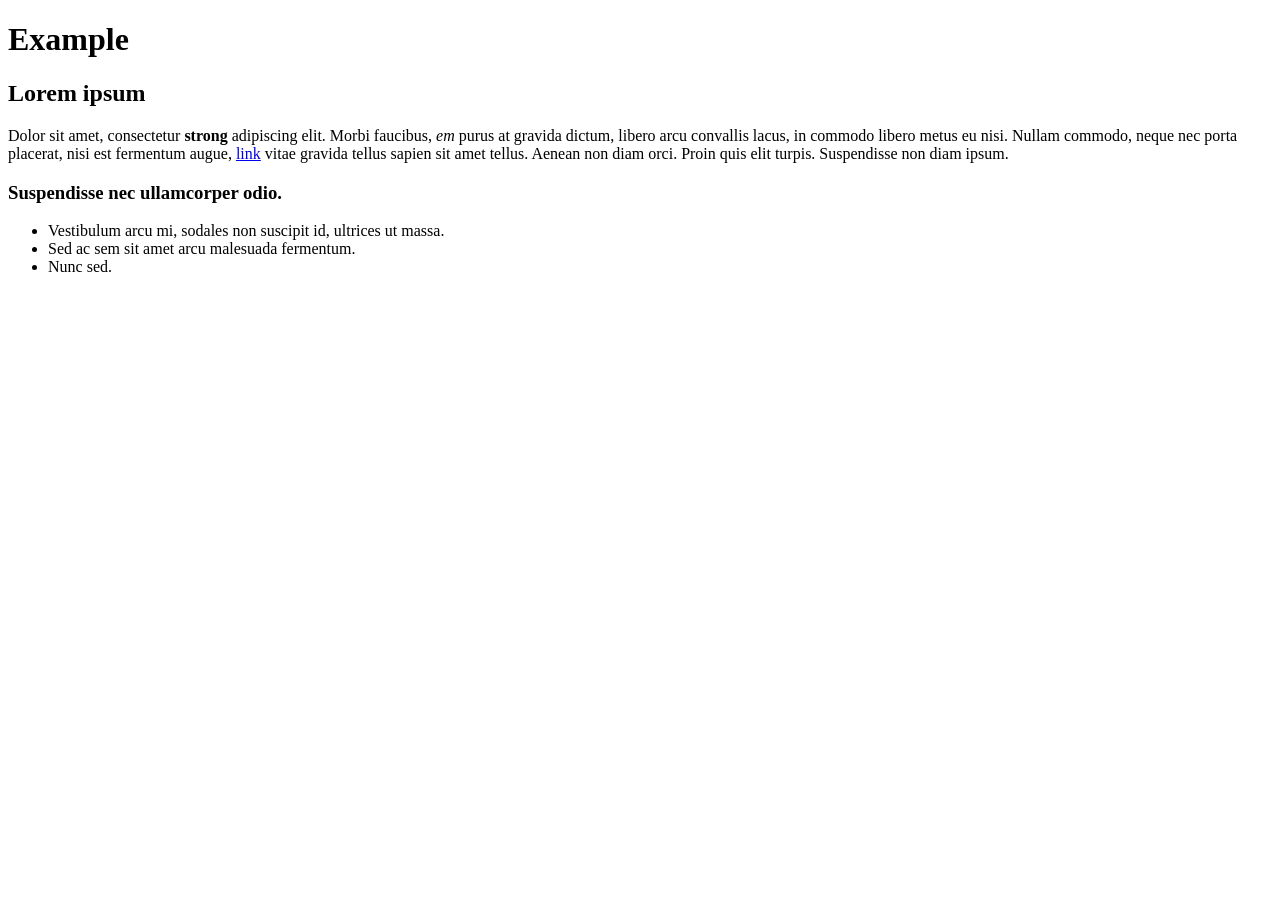
<file: build/index.html>
<!doctype html>
<html lang="en">
<head>
    <meta charset="utf-8">
    <title>Example</title>
    <meta name="description" content="This page is just an example." />
</head>
<body>

    <h1>Example</h1>
    <h2 id="lorem-ipsum">Lorem ipsum</h2>
<p>Dolor sit amet, consectetur <strong>strong</strong> adipiscing elit. Morbi faucibus, <em>em</em> purus at gravida dictum, libero arcu convallis lacus, in commodo libero metus eu nisi. Nullam commodo, neque nec porta placerat, nisi est fermentum augue, <a href="https://metalsmith.io">link</a> vitae gravida tellus sapien sit amet tellus. Aenean non diam orci. Proin quis elit turpis. Suspendisse non diam ipsum.</p>
<h3 id="suspendisse-nec-ullamcorper-odio">Suspendisse nec ullamcorper odio.</h3>
<ul>
<li>Vestibulum arcu mi, sodales non suscipit id, ultrices ut massa.</li>
<li>Sed ac sem sit amet arcu malesuada fermentum.</li>
<li>Nunc sed.</li>
</ul>


</body>
</html>
</file>
